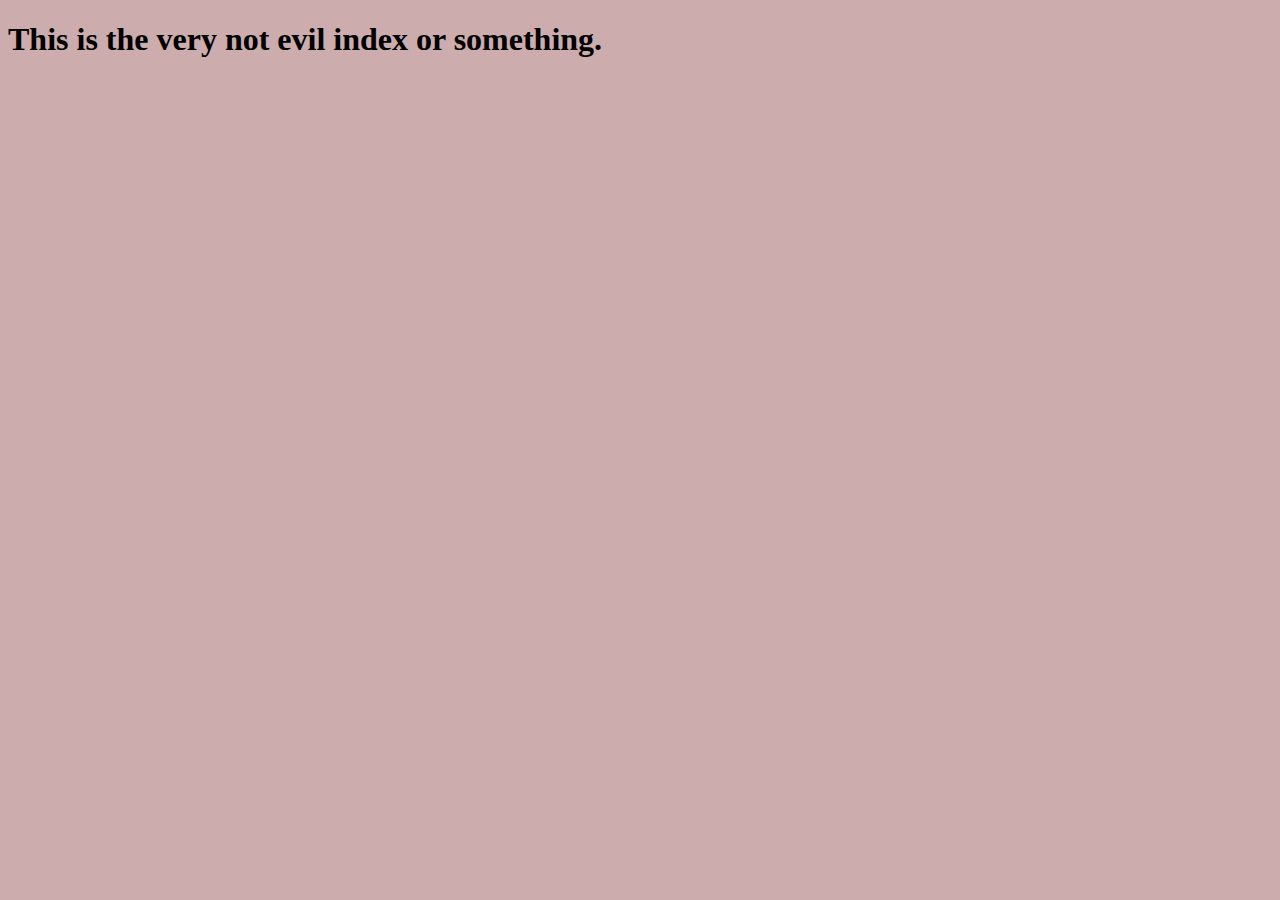
<file: index.html>
<!DOCTYPE html>
<html lang="en">
<head>
    <link rel="stylesheet" type="text/css" href = "style.css">
    <meta charset="UTF-8">
    <meta name="viewport" content="width=device-width, initial-scale=1.0">
    <title>Document</title>
</head>
<body>
    <h1>This is the very not evil index or something.</h1>
</body>
</html>
</file>
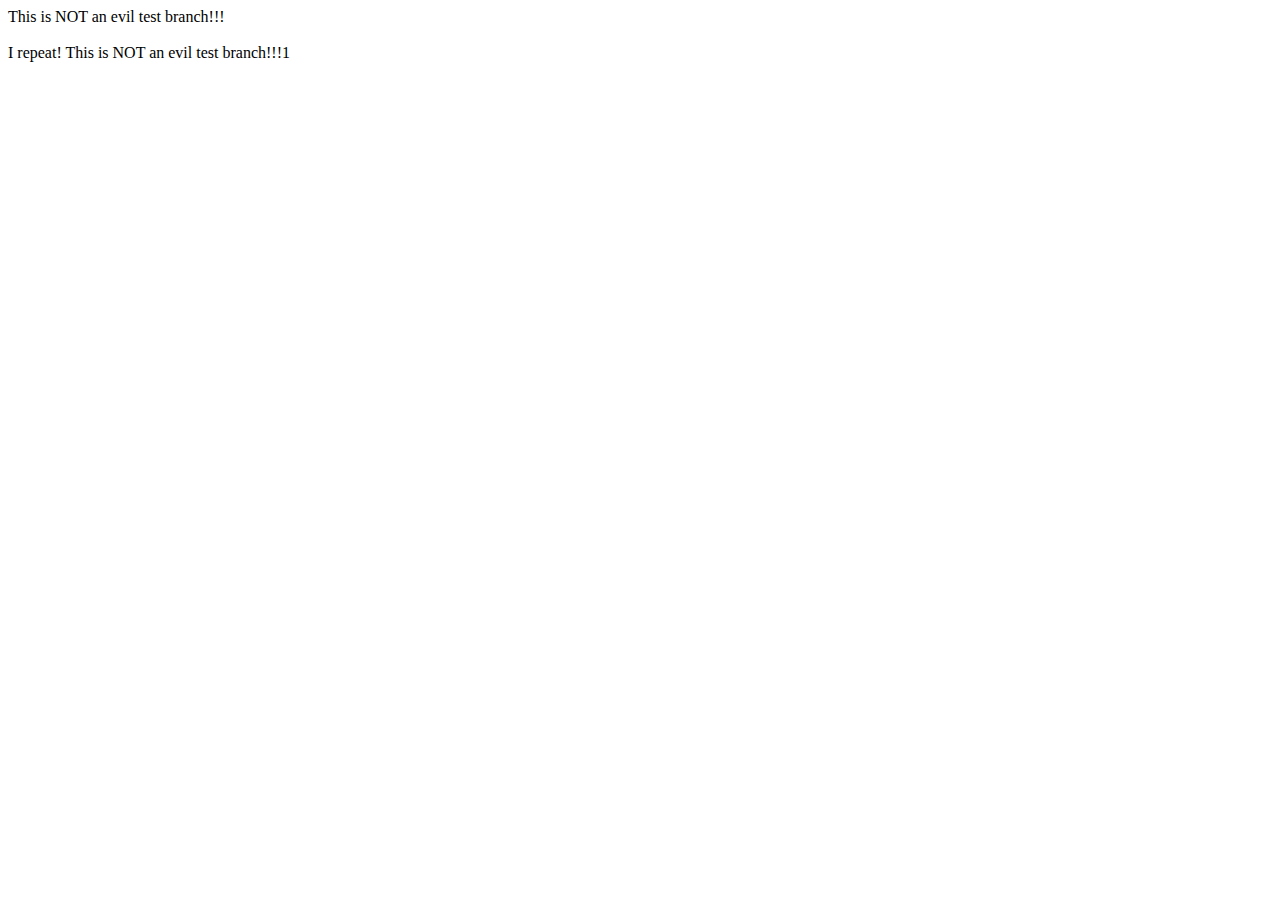
<file: test.html>
<!DOCTYPE html>
<html lang="en">
<head>
    <meta charset="UTF-8">
    <meta name="viewport" content="width=device-width, initial-scale=1.0">
    <title>Document</title>
</head>
<body>
    This is NOT an evil test branch!!!
    <br><br>
    I repeat! This is NOT an evil test branch!!!1
</body>
</html>
</file>
<file: style.css>
body{
  background-color: #CCACAC;
}
</file>
